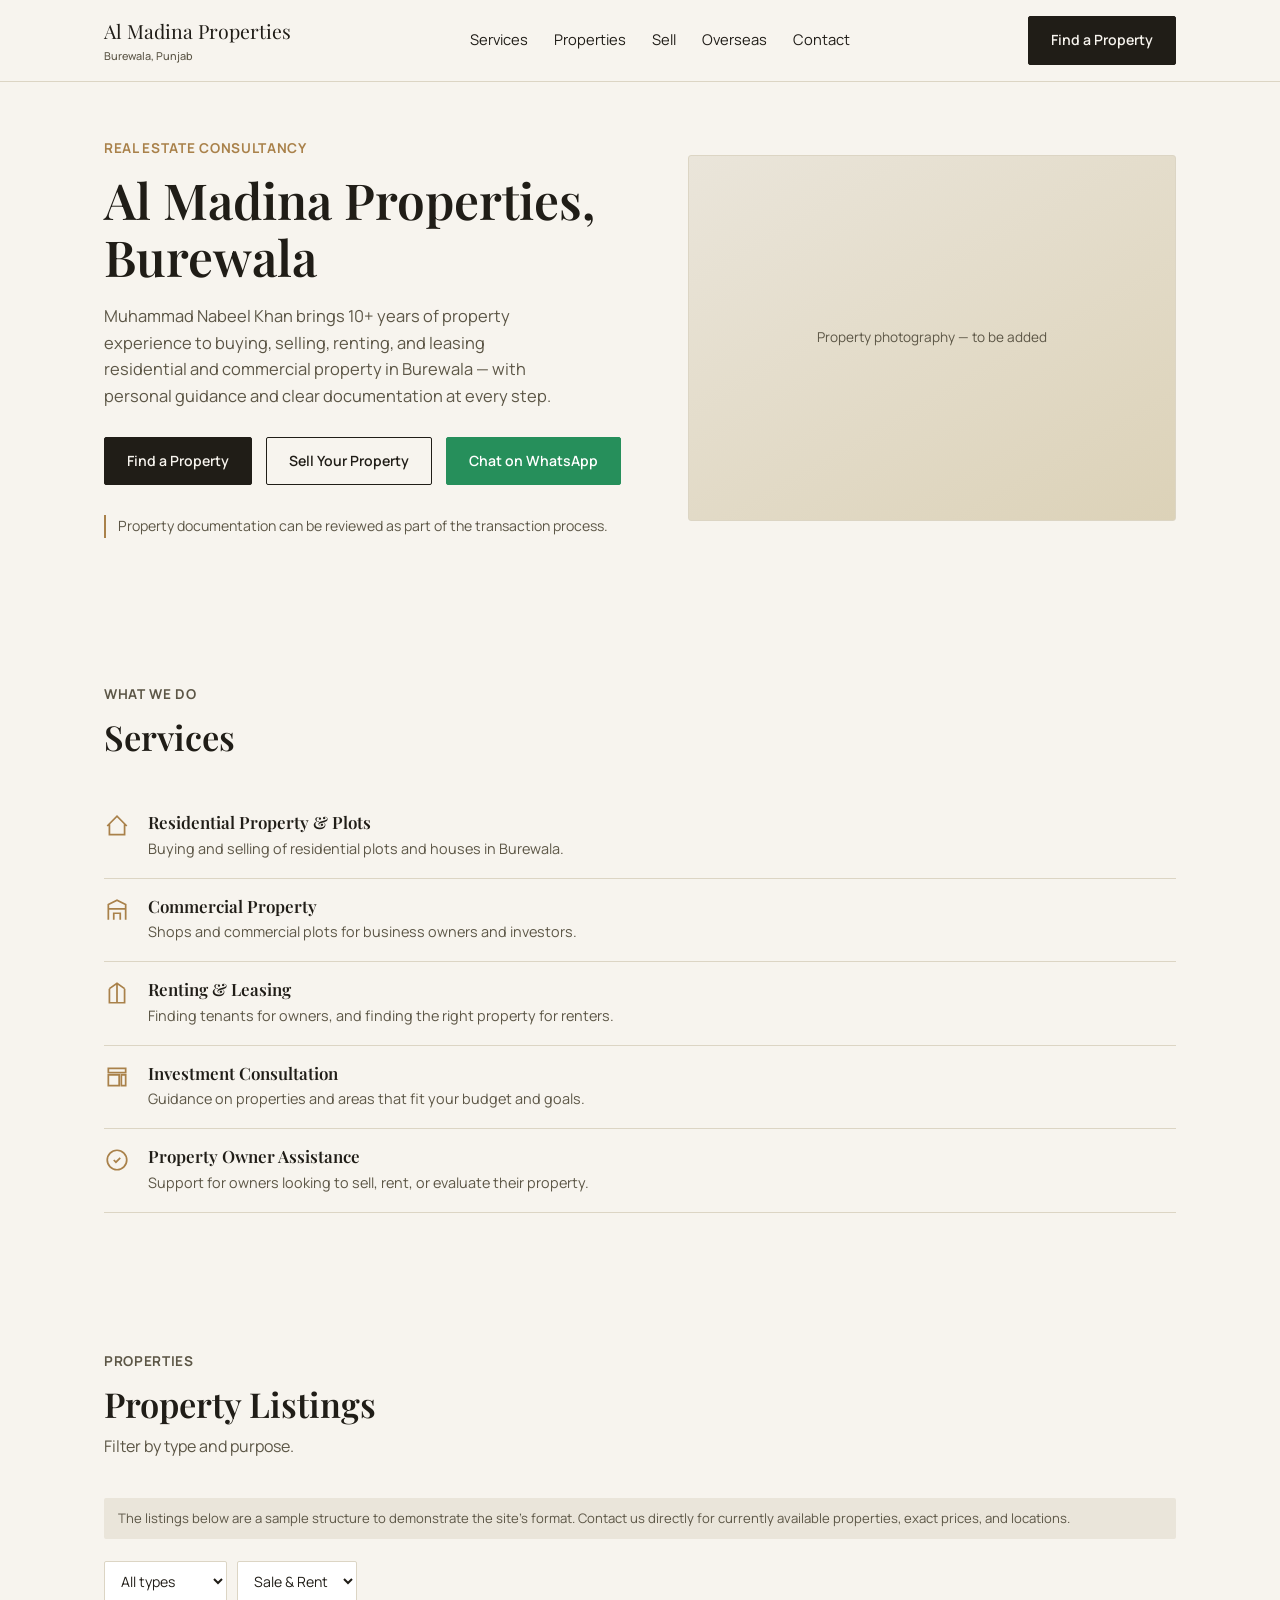
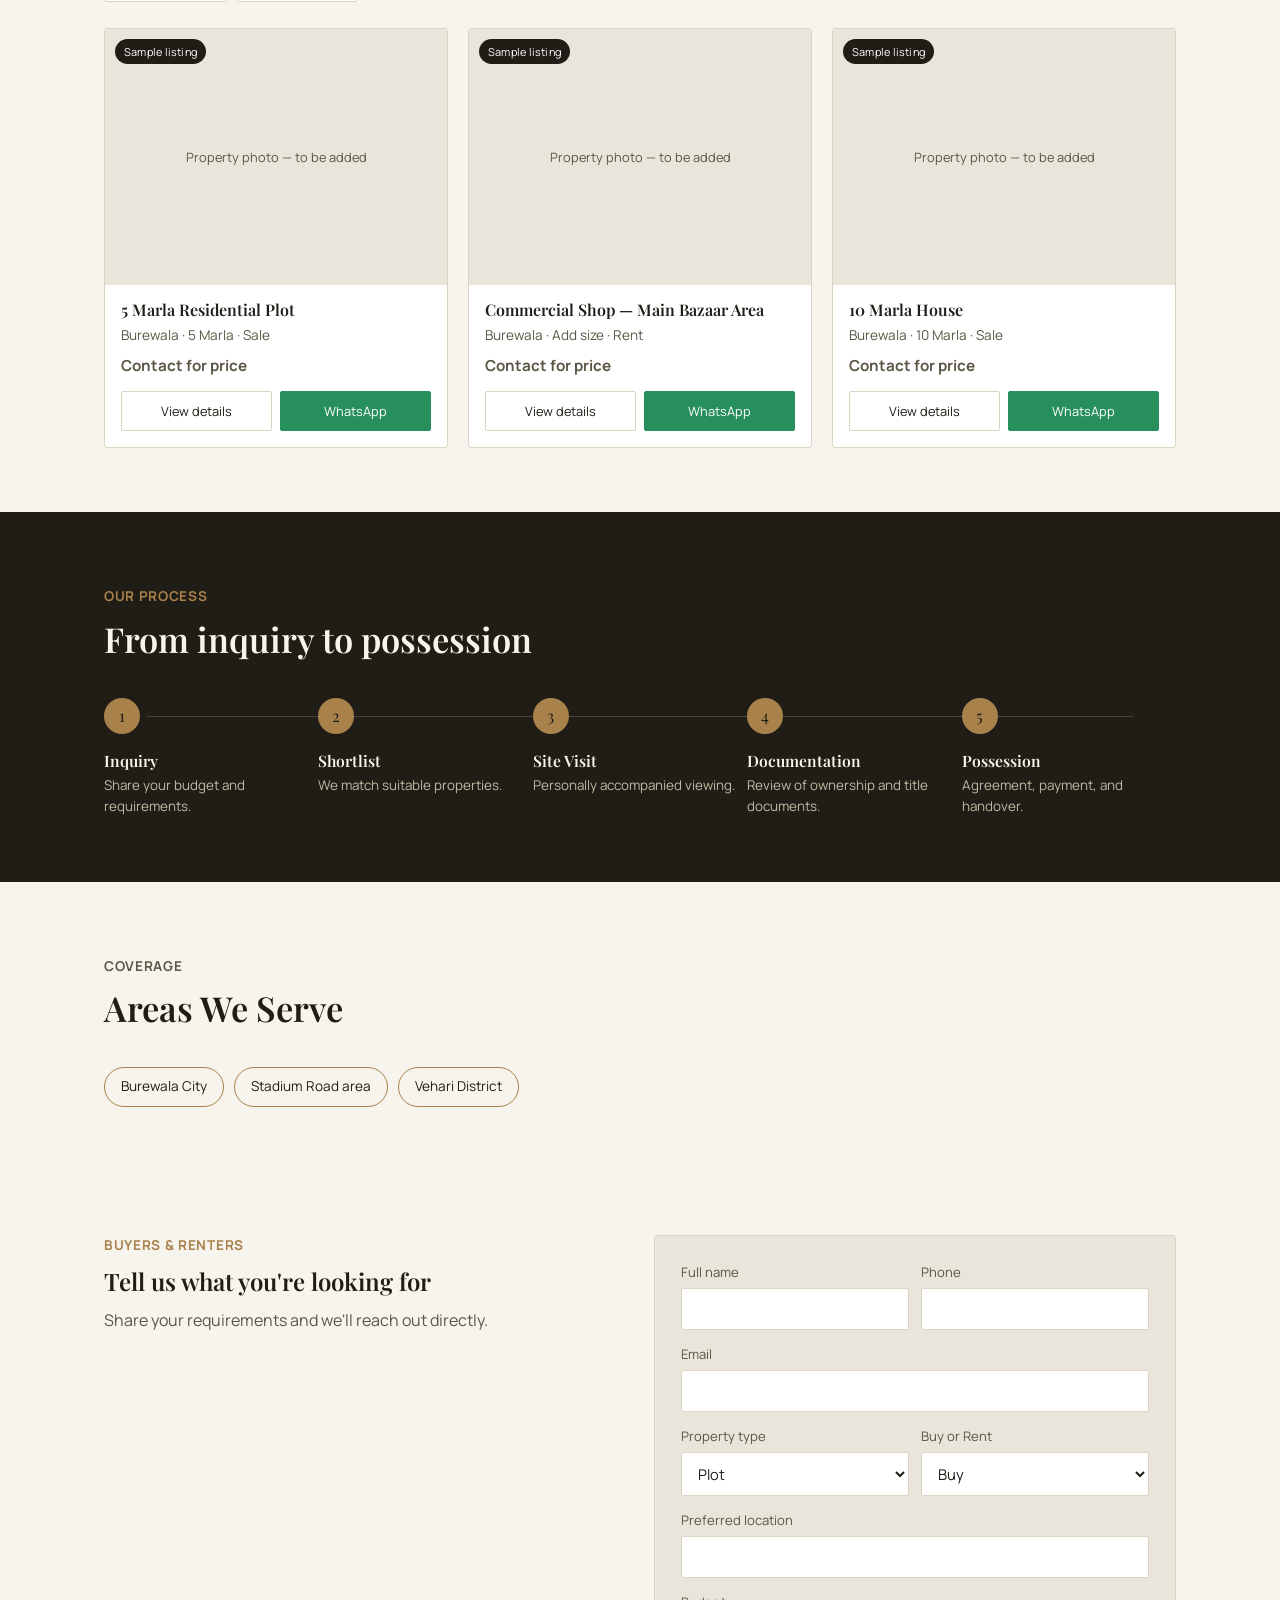
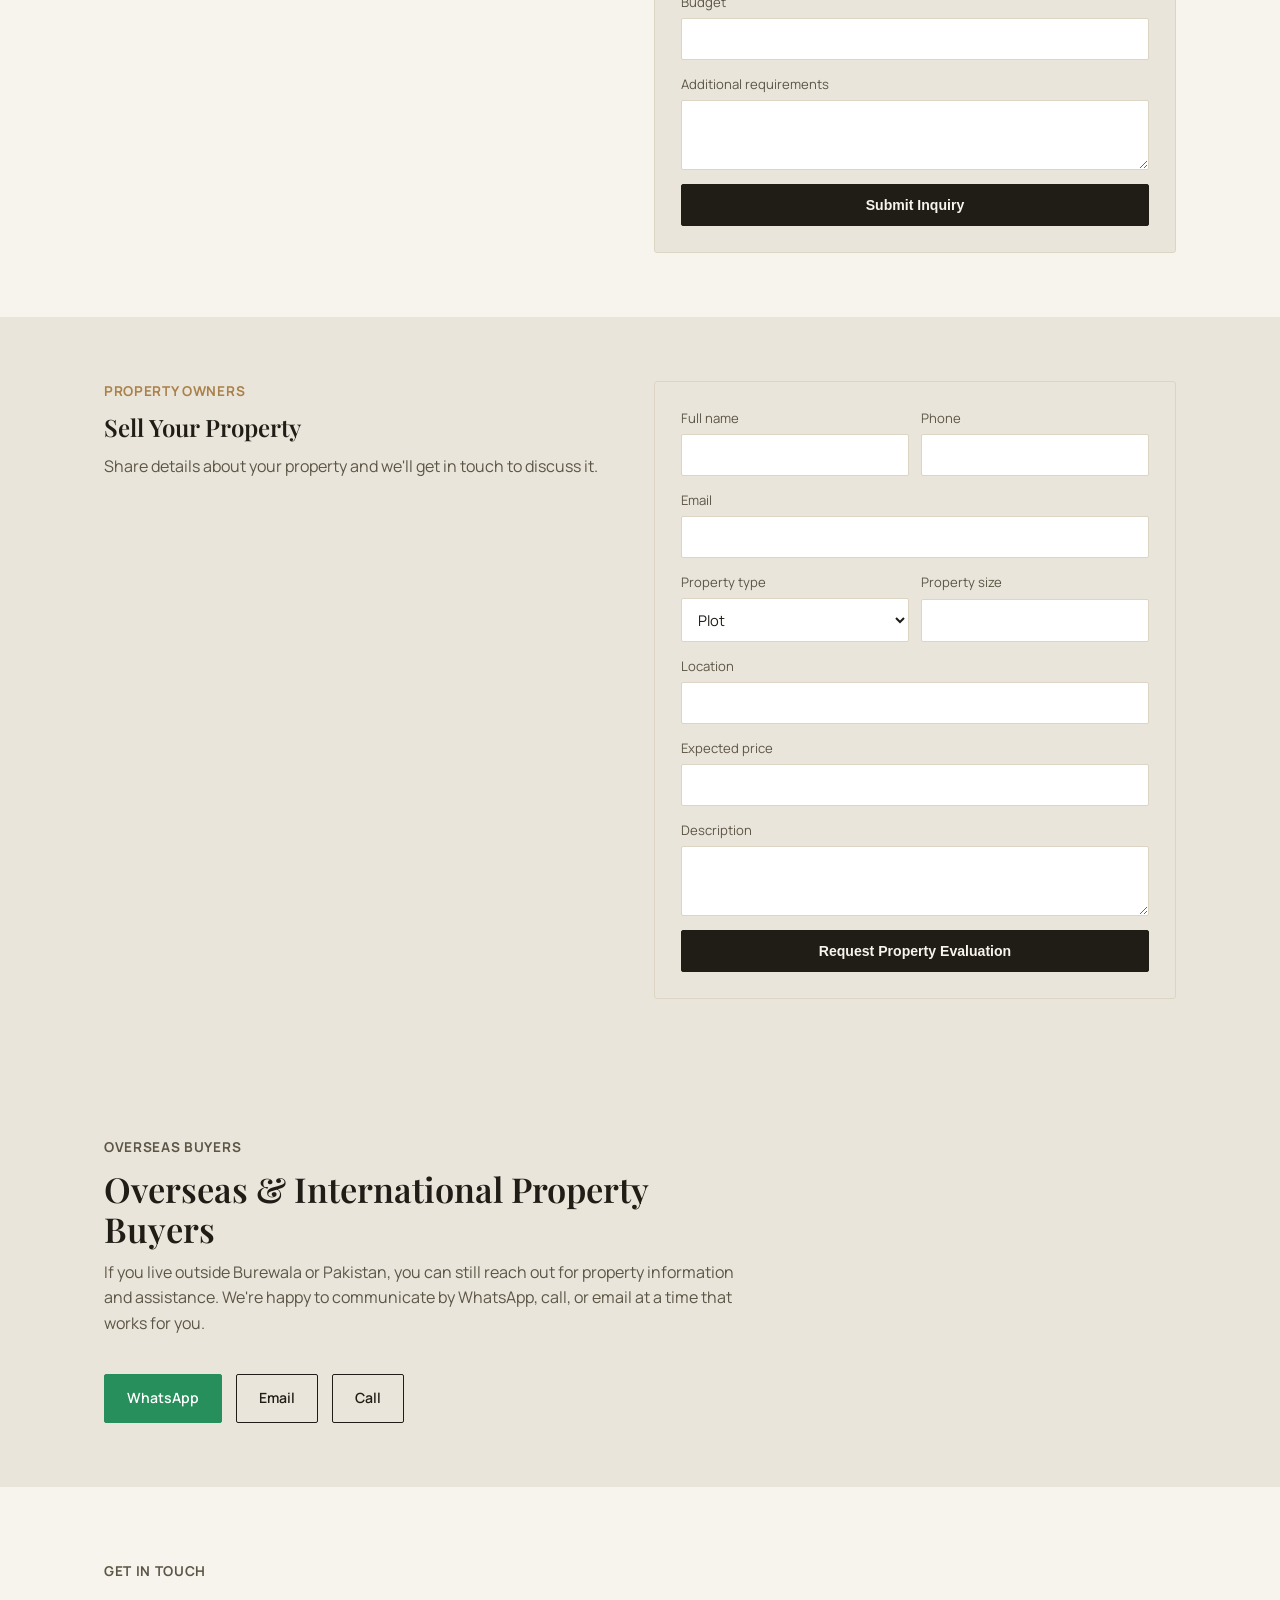
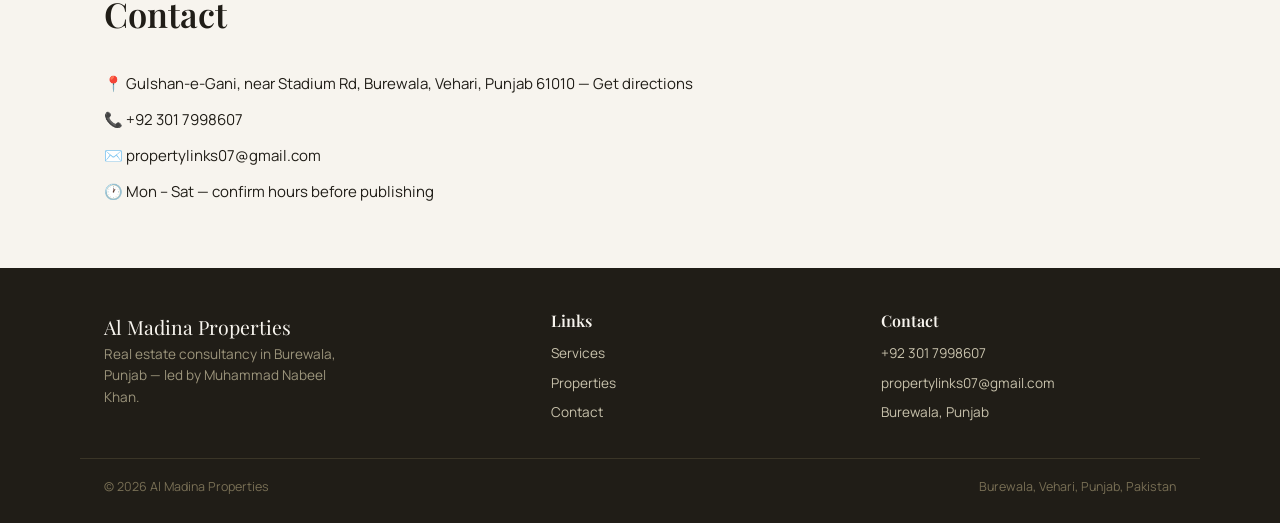
<file: index.html>
<!DOCTYPE html>
<html lang="en">
<head>
<meta charset="UTF-8">
<meta name="viewport" content="width=device-width, initial-scale=1, viewport-fit=cover">
<title>Al Madina Properties — Real Estate Consultancy in Burewala, Punjab</title>
<meta name="description" content="Al Madina Properties, led by Muhammad Nabeel Khan, assists with buying, selling, and renting residential and commercial property in Burewala, Punjab, Pakistan.">
<link rel="canonical" href="https://REPLACE-WITH-YOUR-DOMAIN/index.html">
<meta property="og:type" content="website">
<meta property="og:title" content="Al Madina Properties — Burewala, Punjab">
<meta property="og:description" content="Buying, selling, renting, and property consultancy in Burewala, Punjab.">
<meta property="og:url" content="https://REPLACE-WITH-YOUR-DOMAIN/index.html">
<meta name="twitter:card" content="summary">
<link rel="icon" href="data:image/svg+xml,<svg xmlns=%22http://www.w3.org/2000/svg%22 viewBox=%220 0 24 24%22><text y=%2220%22 font-size=%2220%22>🏠</text></svg>">
<link rel="preconnect" href="https://fonts.googleapis.com">
<link rel="preconnect" href="https://fonts.gstatic.com" crossorigin>
<link href="https://fonts.googleapis.com/css2?family=Playfair+Display:wght@500;600;700&family=Manrope:wght@400;500;600;700&display=swap" rel="stylesheet">
<link rel="stylesheet" href="style.css">
<script src="https://www.google.com/recaptcha/api.js?render=6Ldeu8otAAAAAMp-dWH-2ldZg4gnURsqWsA44BWV"></script>
<script type="application/ld+json">
{
  "@context": "https://schema.org",
  "@type": "RealEstateAgent",
  "name": "Al Madina Properties",
  "founder": "Muhammad Nabeel Khan",
  "telephone": "+923017998607",
  "email": "propertylinks07@gmail.com",
  "address": {
    "@type": "PostalAddress",
    "streetAddress": "Gulshan-e-Gani, near Stadium Rd",
    "addressLocality": "Burewala",
    "addressRegion": "Punjab",
    "postalCode": "61010",
    "addressCountry": "PK"
  },
  "areaServed": "Burewala, Vehari, Punjab, Pakistan"
}
</script>
</head>
<body>

<header>
  <div class="nav">
    <div class="brand">Al Madina Properties<small>Burewala, Punjab</small></div>
    <button class="menu-btn" id="menu-btn" aria-label="Toggle navigation" aria-expanded="false">☰</button>
    <nav class="nav-links" id="nav-links">
      <a href="#services">Services</a>
      <a href="#listings">Properties</a>
      <a href="#sell">Sell</a>
      <a href="#international">Overseas</a>
      <a href="#contact">Contact</a>
    </nav>
    <a href="#contact" class="btn">Find a Property</a>
  </div>
</header>

<section class="hero">
  <div class="wrap hero-grid">
    <div>
      <p class="eyebrow">Real Estate Consultancy</p>
      <h1>Al Madina Properties, Burewala</h1>
      <p class="hero-sub">Muhammad Nabeel Khan brings 10+ years of property experience to buying, selling, renting, and leasing residential and commercial property in Burewala — with personal guidance and clear documentation at every step.</p>
      <div class="hero-cta">
        <a href="#listings" class="btn">Find a Property</a>
        <a href="#sell" class="btn outline">Sell Your Property</a>
        <a class="btn wa" target="_blank" rel="noopener" href="https://wa.me/923017998607?text=Hello%2C%20I%20am%20interested%20in%20a%20property%20in%20Burewala.%20I%20would%20like%20to%20know%20about%20current%20available%20options.">Chat on WhatsApp</a>
      </div>
      <p class="hero-fact">Property documentation can be reviewed as part of the transaction process.</p>
    </div>
    <div class="hero-media">Property photography — to be added</div>
  </div>
</section>

<section id="services">
  <div class="wrap">
    <div class="section-head">
      <p class="eyebrow">What We Do</p>
      <h2>Services</h2>
    </div>
    <div class="service-row"><svg viewBox="0 0 24 24" fill="none" stroke="currentColor" stroke-width="1.6"><path d="M3 12l9-9 9 9M5 10v10h14V10"/></svg><div><h3>Residential Property &amp; Plots</h3><p>Buying and selling of residential plots and houses in Burewala.</p></div></div>
    <div class="service-row"><svg viewBox="0 0 24 24" fill="none" stroke="currentColor" stroke-width="1.6"><path d="M4 21V7l8-4 8 4v14M9 21v-6h6v6M4 11h16"/></svg><div><h3>Commercial Property</h3><p>Shops and commercial plots for business owners and investors.</p></div></div>
    <div class="service-row"><svg viewBox="0 0 24 24" fill="none" stroke="currentColor" stroke-width="1.6"><path d="M12 3v18M5 8l7-5 7 5M5 8v13h14V8"/></svg><div><h3>Renting &amp; Leasing</h3><p>Finding tenants for owners, and finding the right property for renters.</p></div></div>
    <div class="service-row"><svg viewBox="0 0 24 24" fill="none" stroke="currentColor" stroke-width="1.6"><path d="M4 4h16v4H4zM4 10h10v10H4zM16 10h4v10h-4z"/></svg><div><h3>Investment Consultation</h3><p>Guidance on properties and areas that fit your budget and goals.</p></div></div>
    <div class="service-row"><svg viewBox="0 0 24 24" fill="none" stroke="currentColor" stroke-width="1.6"><path d="M9 12l2 2 4-4M21 12a9 9 0 1 1-18 0 9 9 0 0 1 18 0Z"/></svg><div><h3>Property Owner Assistance</h3><p>Support for owners looking to sell, rent, or evaluate their property.</p></div></div>
  </div>
</section>

<section id="listings">
  <div class="wrap">
    <div class="section-head">
      <p class="eyebrow">Properties</p>
      <h2>Property Listings</h2>
      <p>Filter by type and purpose.</p>
    </div>
    <p class="note">The listings below are a sample structure to demonstrate the site's format. Contact us directly for currently available properties, exact prices, and locations.</p>
    <div class="filters">
      <select id="filter-type" aria-label="Property type">
        <option value="all">All types</option>
        <option value="Plot">Plots</option>
        <option value="House">Houses</option>
        <option value="Commercial">Commercial</option>
      </select>
      <select id="filter-purpose" aria-label="Purpose">
        <option value="all">Sale &amp; Rent</option>
        <option value="Sale">For Sale</option>
        <option value="Rent">For Rent</option>
      </select>
    </div>
    <div class="listing-grid fade" id="listing-grid"></div>
  </div>
</section>

<section class="process" id="process">
  <div class="wrap">
    <div class="section-head">
      <p class="eyebrow" style="color:var(--gold);">Our Process</p>
      <h2 style="color:var(--paper);">From inquiry to possession</h2>
    </div>
    <div class="p-track">
      <div class="pstep"><span class="num">1</span><h3>Inquiry</h3><p>Share your budget and requirements.</p></div>
      <div class="pstep"><span class="num">2</span><h3>Shortlist</h3><p>We match suitable properties.</p></div>
      <div class="pstep"><span class="num">3</span><h3>Site Visit</h3><p>Personally accompanied viewing.</p></div>
      <div class="pstep"><span class="num">4</span><h3>Documentation</h3><p>Review of ownership and title documents.</p></div>
      <div class="pstep"><span class="num">5</span><h3>Possession</h3><p>Agreement, payment, and handover.</p></div>
    </div>
  </div>
</section>

<section id="areas">
  <div class="wrap">
    <div class="section-head"><p class="eyebrow">Coverage</p><h2>Areas We Serve</h2></div>
    <div class="chips">
      <span class="chip">Burewala City</span>
      <span class="chip">Stadium Road area</span>
      <span class="chip">Vehari District</span>
    </div>
  </div>
</section>

<section id="buy">
  <div class="wrap form-grid">
    <div>
      <p class="eyebrow">Buyers &amp; Renters</p>
      <h2>Tell us what you're looking for</h2>
      <p style="margin-top:12px;color:var(--muted);">Share your requirements and we'll reach out directly.</p>
    </div>
    <form id="buyer-form" onsubmit="event.preventDefault(); this.querySelector('.confirm').style.display='block';">
      <div class="row2">
        <div class="field"><label for="b-name">Full name</label><input id="b-name" required></div>
        <div class="field"><label for="b-phone">Phone</label><input id="b-phone" required></div>
      </div>
      <div class="field"><label for="b-email">Email</label><input id="b-email" type="email"></div>
      <div class="row2">
        <div class="field"><label for="b-type">Property type</label><select id="b-type"><option>Plot</option><option>House</option><option>Commercial</option></select></div>
        <div class="field"><label for="b-purpose">Buy or Rent</label><select id="b-purpose"><option>Buy</option><option>Rent</option></select></div>
      </div>
      <div class="field"><label for="b-location">Preferred location</label><input id="b-location"></div>
      <div class="field"><label for="b-budget">Budget</label><input id="b-budget"></div>
      <div class="field"><label for="b-notes">Additional requirements</label><textarea id="b-notes"></textarea></div>
      <!-- Form target placeholder: connect to https://formspree.io (create a free form, paste its endpoint below) -->
      <button class="btn" type="submit">Submit Inquiry</button>
      <p class="confirm">Thanks — this is a demo form. Connect it to Formspree to receive real submissions.</p>
    </form>
  </div>
</section>

<section id="sell" style="background:var(--stone);">
  <div class="wrap form-grid">
    <div>
      <p class="eyebrow">Property Owners</p>
      <h2>Sell Your Property</h2>
      <p style="margin-top:12px;color:var(--muted);">Share details about your property and we'll get in touch to discuss it.</p>
    </div>
    <form id="seller-form" onsubmit="event.preventDefault(); this.querySelector('.confirm').style.display='block';">
      <div class="row2">
        <div class="field"><label for="s-name">Full name</label><input id="s-name" required></div>
        <div class="field"><label for="s-phone">Phone</label><input id="s-phone" required></div>
      </div>
      <div class="field"><label for="s-email">Email</label><input id="s-email" type="email"></div>
      <div class="row2">
        <div class="field"><label for="s-type">Property type</label><select id="s-type"><option>Plot</option><option>House</option><option>Commercial</option></select></div>
        <div class="field"><label for="s-size">Property size</label><input id="s-size"></div>
      </div>
      <div class="field"><label for="s-location">Location</label><input id="s-location"></div>
      <div class="field"><label for="s-price">Expected price</label><input id="s-price"></div>
      <div class="field"><label for="s-desc">Description</label><textarea id="s-desc"></textarea></div>
      <button class="btn" type="submit">Request Property Evaluation</button>
      <p class="confirm">Thanks — this is a demo form. Connect it to Formspree to receive real submissions.</p>
    </form>
  </div>
</section>

<section class="intl" id="international">
  <div class="wrap">
    <div class="section-head">
      <p class="eyebrow">Overseas Buyers</p>
      <h2>Overseas &amp; International Property Buyers</h2>
      <p>If you live outside Burewala or Pakistan, you can still reach out for property information and assistance. We're happy to communicate by WhatsApp, call, or email at a time that works for you.</p>
    </div>
    <div class="intl-cta">
      <a class="btn wa" target="_blank" rel="noopener" href="https://wa.me/923017998607?text=Hello%2C%20I%20am%20an%20overseas%2Finternational%20buyer%20interested%20in%20property%20in%20Burewala.">WhatsApp</a>
      <a class="btn outline" href="https://mail.google.com/mail/?view=cm&fs=1&to=propertylinks07@gmail.com" target="_blank">Email</a>
      <a class="btn outline" href="tel:+923017998607">Call</a>
    </div>
  </div>
</section>

<section id="contact">
  <div class="wrap">
    <div class="section-head"><p class="eyebrow">Get in Touch</p><h2>Contact</h2></div>
    <ul class="contact-list">
      <li>📍 Gulshan-e-Gani, near Stadium Rd, Burewala, Vehari, Punjab 61010 — <a href="https://www.google.com/maps/search/?api=1&query=Al%20Madina%20Properties%2C%20Gulshan-e-Gani%2C%20Stadium%20Rd%2C%20Burewala%2C%20Vehari%2C%20Punjab%2061010%2C%20Pakistan" target="_blank" rel="noopener">Get directions</a></li>
      <li>📞 <a href="tel:+923017998607">+92 301 7998607</a></li>
      <li>✉️ <a href="mailto:propertylinks07@gmail.com">propertylinks07@gmail.com</a></li>
      <li>🕐 Mon – Sat — confirm hours before publishing</li>
    </ul>
  </div>
</section>

<footer>
  <div class="wrap foot-grid">
    <div>
      <div class="brand" style="color:var(--paper);">Al Madina Properties</div>
      <p>Real estate consultancy in Burewala, Punjab — led by Muhammad Nabeel Khan.</p>
    </div>
    <div><h3>Links</h3><ul class="foot-links"><li><a href="#services">Services</a></li><li><a href="#listings">Properties</a></li><li><a href="#contact">Contact</a></li></ul></div>
    <div><h3>Contact</h3><ul class="foot-links"><li>+92 301 7998607</li><li>propertylinks07@gmail.com</li><li>Burewala, Punjab</li></ul></div>
  </div>
  <div class="wrap foot-bottom"><span>© 2026 Al Madina Properties</span><span>Burewala, Vehari, Punjab, Pakistan</span></div>
</footer>

<script src="script.js"></script>
</body>
</html>
</file>
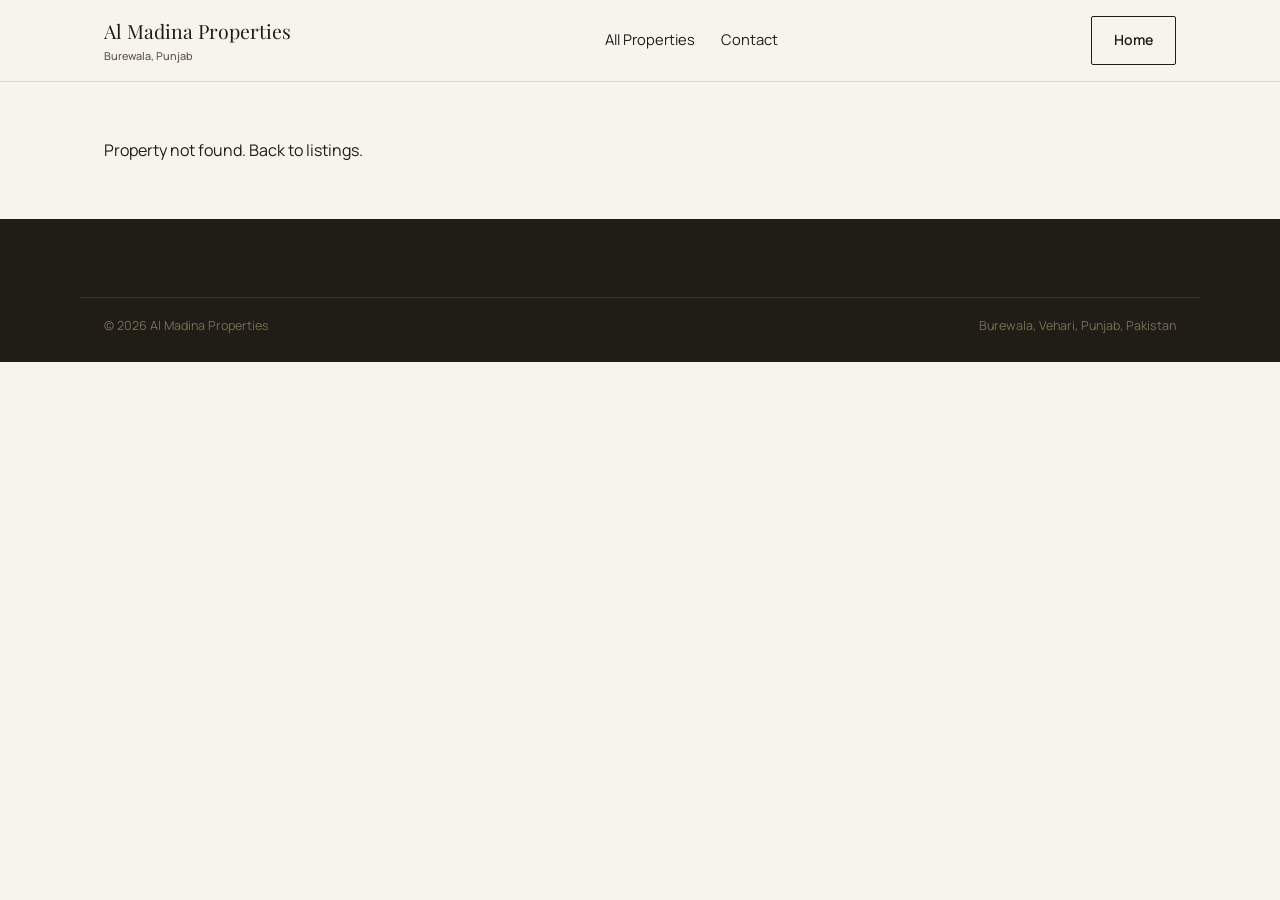
<file: property.html>
<!DOCTYPE html>
<html lang="en">
<head>
<meta charset="UTF-8">
<meta name="viewport" content="width=device-width, initial-scale=1, viewport-fit=cover">
<title>Property Details — Al Madina Properties</title>
<meta name="description" content="Property details from Al Madina Properties, Burewala, Punjab.">
<link rel="icon" href="data:image/svg+xml,<svg xmlns=%22http://www.w3.org/2000/svg%22 viewBox=%220 0 24 24%22><text y=%2220%22 font-size=%2220%22>🏠</text></svg>">
<link rel="preconnect" href="https://fonts.googleapis.com">
<link rel="preconnect" href="https://fonts.gstatic.com" crossorigin>
<link href="https://fonts.googleapis.com/css2?family=Playfair+Display:wght@500;600;700&family=Manrope:wght@400;500;600;700&display=swap" rel="stylesheet">
<link rel="stylesheet" href="style.css">
</head>
<body>
<header>
  <div class="nav">
    <div class="brand">Al Madina Properties<small>Burewala, Punjab</small></div>
    <nav class="nav-links"><a href="index.html#listings">All Properties</a><a href="index.html#contact">Contact</a></nav>
    <a href="index.html" class="btn outline">Home</a>
  </div>
</header>
<section class="wrap" id="property-detail" style="padding:56px 24px;"></section>
<footer>
  <div class="wrap foot-bottom"><span>© 2026 Al Madina Properties</span><span>Burewala, Vehari, Punjab, Pakistan</span></div>
</footer>
<script src="script.js"></script>
</body>
</html>
</file>
<file: style.css>
:root{
  --ink:#201D17; --paper:#F7F4EE; --stone:#EAE5DA; --line:#DCD5C4;
  --gold:#A9814A; --muted:#5C5646;
  box-sizing:border-box; padding-top:env(safe-area-inset-top,0px); padding-bottom:env(safe-area-inset-bottom,0px);
}
*,*::before,*::after{box-sizing:inherit;}
html{scroll-padding-top:env(safe-area-inset-top,0px); scroll-behavior:smooth;}
html,body{height:100%;}
body{margin:0;background:var(--paper);color:var(--ink);font-family:'Manrope',Arial,sans-serif;line-height:1.6;-webkit-font-smoothing:antialiased;}
h1,h2,h3{font-family:'Playfair Display',Georgia,serif;font-weight:600;margin:0;line-height:1.15;}
p{margin:0;}
a{color:inherit;text-decoration:none;}
img,svg{max-width:100%;display:block;}
.wrap{max-width:1120px;margin:0 auto;padding:0 24px;}
:focus-visible{outline:2px solid var(--gold);outline-offset:2px;}
@media (prefers-reduced-motion: reduce){*{animation-duration:.01ms !important;transition-duration:.01ms !important;}}

header{position:sticky;top:env(safe-area-inset-top,0px);z-index:50;background:rgba(247,244,238,.94);backdrop-filter:blur(8px);border-bottom:1px solid var(--line);}
.nav{display:flex;align-items:center;justify-content:space-between;padding:16px 24px;max-width:1120px;margin:0 auto;}
.brand{font-family:'Playfair Display',serif;font-size:1.22rem;}
.brand small{display:block;font-family:'Manrope',sans-serif;font-size:.68rem;color:var(--muted);font-weight:500;}
.nav-links{display:flex;gap:26px;font-size:.92rem;}
.nav-links a{padding:4px 0;border-bottom:1px solid transparent;}
.nav-links a:hover{border-color:var(--gold);}
.menu-btn{display:none;background:none;border:1px solid var(--line);border-radius:3px;padding:7px 10px;}
.btn{display:inline-block;padding:12px 22px;border-radius:2px;background:var(--ink);color:var(--paper);font-size:.88rem;font-weight:600;border:1px solid var(--ink);cursor:pointer;}
.btn:hover{background:transparent;color:var(--ink);}
.btn.outline{background:transparent;color:var(--ink);}
.btn.outline:hover{background:var(--ink);color:var(--paper);}
.btn.wa{background:#268F5B;border-color:#268F5B;color:#fff;}
.btn.wa:hover{background:transparent;color:#268F5B;}

.fade{opacity:0;transform:translateY(10px);transition:opacity .5s ease,transform .5s ease;}
.fade.in{opacity:1;transform:none;}

.hero{padding:56px 0 72px;}
.hero-grid{display:grid;grid-template-columns:1.05fr .95fr;gap:44px;align-items:center;}
.eyebrow{color:var(--gold);font-size:.85rem;font-weight:700;letter-spacing:.05em;text-transform:uppercase;margin-bottom:12px;}
.hero h1{font-size:clamp(2.1rem,4.4vw,3.1rem);}
.hero-sub{margin-top:18px;max-width:46ch;color:var(--muted);font-size:1.03rem;}
.hero-cta{display:flex;gap:14px;margin-top:28px;flex-wrap:wrap;}
.hero-fact{margin-top:30px;font-size:.88rem;color:var(--muted);border-left:2px solid var(--gold);padding-left:12px;}
.hero-media{aspect-ratio:4/3;background:linear-gradient(150deg,var(--stone),#DCD2B8);border-radius:3px;display:flex;align-items:center;justify-content:center;color:var(--muted);font-size:.85rem;border:1px solid var(--line);}

section{padding:64px 0;}
.section-head{max-width:640px;margin-bottom:38px;}
.section-head h2{font-size:clamp(1.6rem,3vw,2.15rem);}
.section-head p{margin-top:10px;color:var(--muted);}

.service-row{display:grid;grid-template-columns:auto 1fr;gap:18px;padding:18px 0;border-bottom:1px solid var(--line);}
.service-row:first-of-type{border-top:1px solid var(--line);}
.service-row svg{width:26px;height:26px;color:var(--gold);}
.service-row h3{font-size:1.06rem;font-weight:600;}
.service-row p{font-size:.9rem;color:var(--muted);margin-top:4px;}

.filters{display:flex;gap:10px;flex-wrap:wrap;margin-bottom:26px;}
.filters select{font-family:inherit;font-size:.88rem;padding:9px 12px;border:1px solid var(--line);border-radius:2px;background:#fff;}
.note{font-size:.82rem;color:var(--muted);margin-bottom:22px;background:var(--stone);padding:10px 14px;border-radius:2px;}
.listing-grid{display:grid;grid-template-columns:repeat(3,1fr);gap:20px;}
.listing-card{border:1px solid var(--line);border-radius:3px;overflow:hidden;background:#fff;}
.listing-media{aspect-ratio:4/3;background:var(--stone);display:flex;align-items:center;justify-content:center;color:var(--muted);font-size:.8rem;position:relative;}
.badge{position:absolute;top:10px;left:10px;background:var(--ink);color:#fff;font-size:.68rem;padding:4px 9px;border-radius:20px;letter-spacing:.02em;}
.listing-body{padding:16px;}
.listing-body h3{font-size:1rem;}
.listing-body p{font-size:.85rem;color:var(--muted);margin-top:5px;}
.listing-body .price{margin-top:8px;font-weight:700;font-size:.95rem;}
.listing-actions{display:flex;gap:8px;margin-top:12px;}
.listing-actions a{flex:1;text-align:center;font-size:.8rem;padding:9px;border:1px solid var(--line);border-radius:2px;}
.listing-actions a.wa{background:#268F5B;color:#fff;border-color:#268F5B;}

.process{background:var(--ink);color:var(--paper);}
.process .section-head p{color:#C8C2AC;}
.p-track{display:grid;grid-template-columns:repeat(5,1fr);position:relative;}
.p-track::before{content:'';position:absolute;top:18px;left:4%;right:4%;height:1px;background:#4A4536;}
.pstep{position:relative;padding-top:54px;}
.pstep .num{position:absolute;top:0;left:0;width:36px;height:36px;border-radius:50%;background:var(--gold);color:var(--ink);display:flex;align-items:center;justify-content:center;font-family:'Playfair Display',serif;}
.pstep h3{font-size:.98rem;}
.pstep p{font-size:.84rem;color:#C0BAA3;margin-top:5px;}

.chips{display:flex;flex-wrap:wrap;gap:10px;}
.chip{padding:8px 16px;border:1px solid var(--gold);border-radius:20px;font-size:.85rem;}

.form-grid{display:grid;grid-template-columns:1fr 1fr;gap:28px;}
form{display:grid;gap:14px;background:var(--stone);padding:26px;border-radius:3px;border:1px solid var(--line);}
.field{display:grid;gap:5px;}
label{font-size:.82rem;color:var(--muted);}
input,select,textarea{font-family:inherit;font-size:.92rem;padding:10px 12px;border:1px solid var(--line);border-radius:2px;background:#fff;color:var(--ink);}
textarea{min-height:70px;resize:vertical;}
.row2{display:grid;grid-template-columns:1fr 1fr;gap:12px;}
.confirm{display:none;font-size:.85rem;color:#1f6b3f;}

.intl{background:var(--stone);}
.intl-cta{display:flex;gap:14px;margin-top:22px;flex-wrap:wrap;}

.contact-list{list-style:none;margin:20px 0 0;padding:0;display:grid;gap:12px;font-size:.94rem;}

footer{background:var(--ink);color:#C8C2AC;padding:44px 0 26px;}
.foot-grid{display:grid;grid-template-columns:1.4fr 1fr 1fr;gap:34px;}
footer h3{font-family:'Playfair Display',serif;color:var(--paper);font-size:1rem;margin-bottom:12px;}
footer p{font-size:.85rem;color:#9C957C;max-width:32ch;}
.foot-links{list-style:none;margin:0;padding:0;display:grid;gap:8px;font-size:.85rem;}
.foot-bottom{margin-top:34px;padding-top:18px;border-top:1px solid #3A3527;font-size:.78rem;color:#786F55;display:flex;justify-content:space-between;flex-wrap:wrap;gap:8px;}

@media (max-width:860px){
  .nav-links{display:none;}
  .menu-btn{display:block;}
  .hero-grid{grid-template-columns:1fr;}
  .hero-media{order:-1;max-width:420px;margin:0 auto;}
  .listing-grid{grid-template-columns:1fr;}
  .p-track{grid-template-columns:1fr 1fr;row-gap:30px;}
  .p-track::before{display:none;}
  .form-grid{grid-template-columns:1fr;}
  .row2{grid-template-columns:1fr;}
  .foot-grid{grid-template-columns:1fr;gap:24px;}
}
</file>
